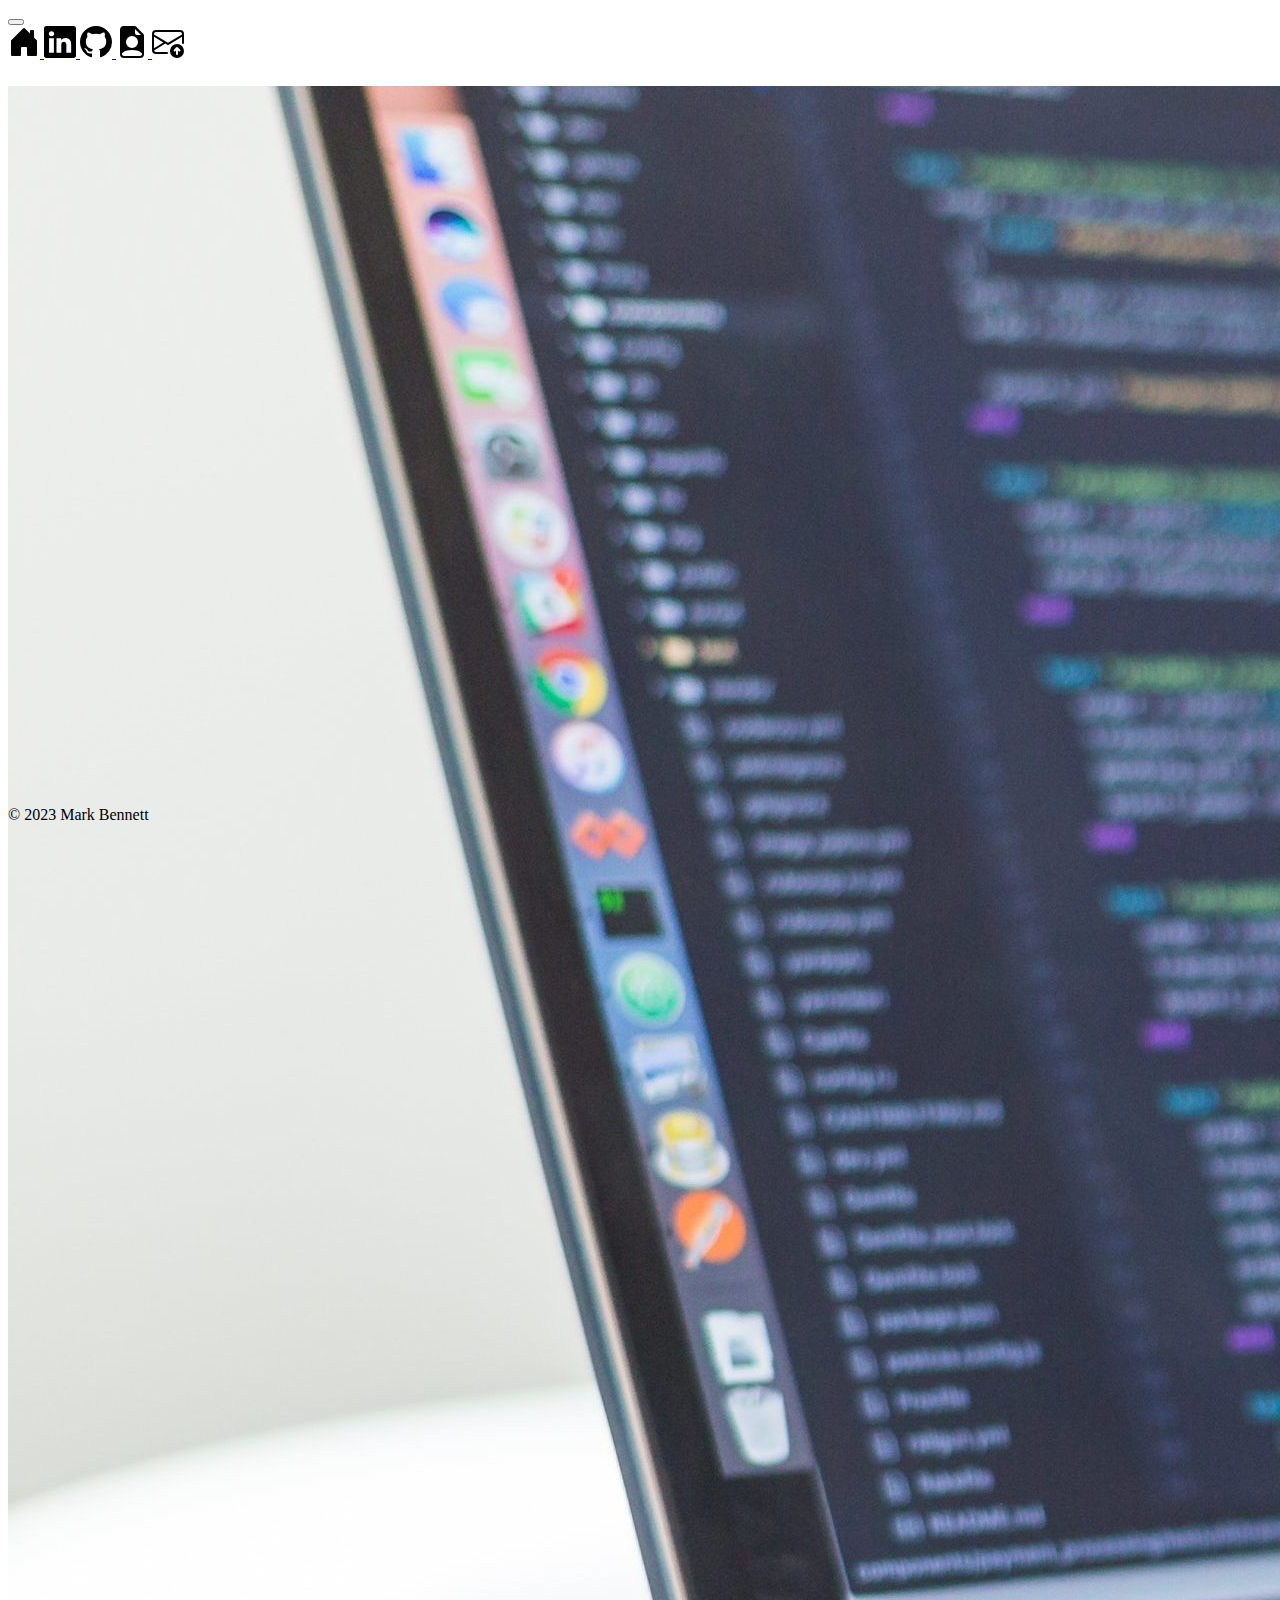
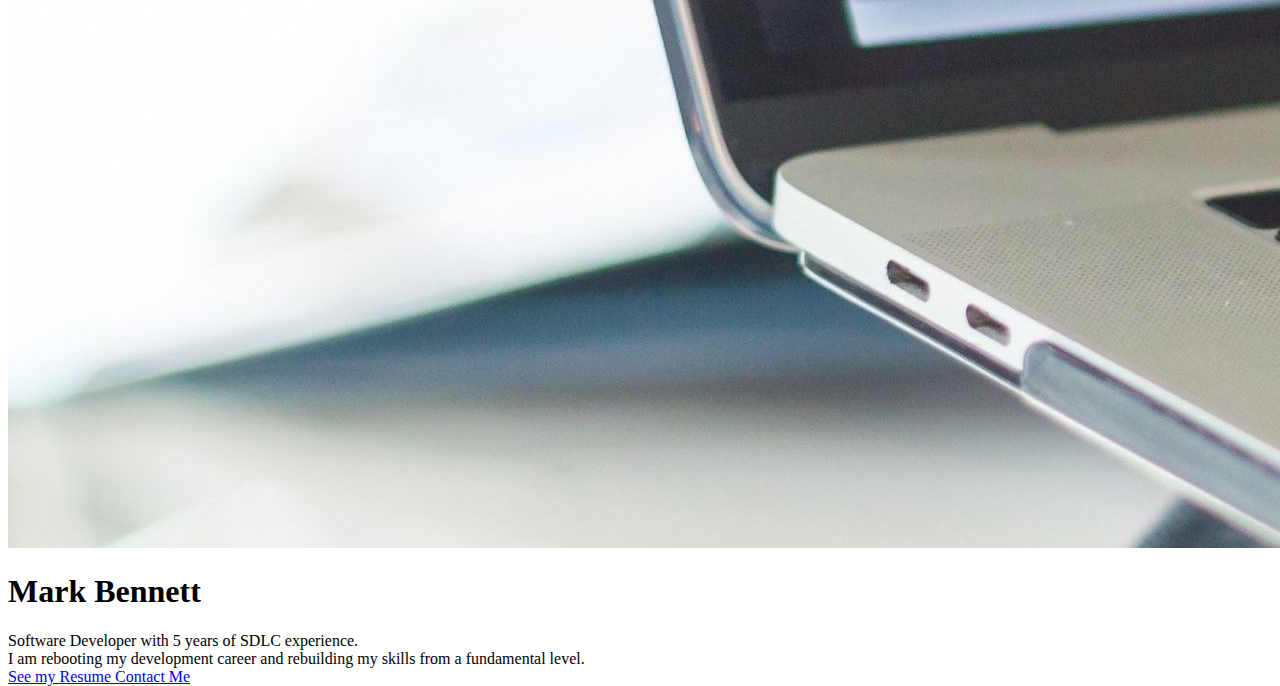
<file: index.html>
<!DOCTYPE html>
<html lang="en">
  <head>
    <meta charset="UTF-8" />
    <meta name="viewport" content="width=device-width, initial-scale=1.0" />
    <title>Mark Bennett | Portfolio</title>
    <link
      href="https://cdn.jsdelivr.net/npm/bootstrap@5.3.2/dist/css/bootstrap.min.css"
      rel="stylesheet"
      integrity="sha384-T3c6CoIi6uLrA9TneNEoa7RxnatzjcDSCmG1MXxSR1GAsXEV/Dwwykc2MPK8M2HN"
      crossorigin="anonymous"
    />
    <link rel="stylesheet" href="./assets/css/style.css" />
  </head>
  <body>
    <!--Navbar-->
    <nav class="nav navbar navbar-expand-sm">
      <div class="container ms-0">
        <!--Nav toggle button-->
        <button
          class="navbar-toggler ms-auto"
          type="button"
          data-bs-toggle="collapse"
          data-bs-target="#n_bar"
          aria-controls="navbarNavAltMarkup"
          aria-label="Toggle navigation"
        >
          <span class="navbar-toggler-icon"></span>
        </button>
        <div class="collapse navbar-collapse" id="n_bar">
          <!--Home Page-->
          <a
            href="#"
            class="nav-link"
            data-toggle="tooltip"
            data-placement="bottom"
            title="Home"
          >
            <svg
              xmlns="http://www.w3.org/2000/svg"
              width="32"
              height="32"
              class="bi bi-house-door-fill"
              viewBox="0 0 16 16"
            >
              <path
                d="M6.5 14.5v-3.505c0-.245.25-.495.5-.495h2c.25 0 .5.25.5.5v3.5a.5.5 0 0 0 .5.5h4a.5.5 0 0 0 .5-.5v-7a.5.5 0 0 0-.146-.354L13 5.793V2.5a.5.5 0 0 0-.5-.5h-1a.5.5 0 0 0-.5.5v1.293L8.354 1.146a.5.5 0 0 0-.708 0l-6 6A.5.5 0 0 0 1.5 7.5v7a.5.5 0 0 0 .5.5h4a.5.5 0 0 0 .5-.5"
              />
            </svg>
          </a>
          <!--LinkedIn Page-->
          <a
            class="nav-link active"
            href="https://www.linkedin.com/in/mark-bennett-jr/"
            data-toggle="tooltip"
            data-placement="bottom"
            title="LinkedIn"
          >
            <svg
              xmlns="http://www.w3.org/2000/svg"
              width="32"
              height="32"
              class="bi bi-linkedin"
              viewBox="0 0 16 16"
            >
              <path
                d="M0 1.146C0 .513.526 0 1.175 0h13.65C15.474 0 16 .513 16 1.146v13.708c0 .633-.526 1.146-1.175 1.146H1.175C.526 16 0 15.487 0 14.854V1.146zm4.943 12.248V6.169H2.542v7.225h2.401m-1.2-8.212c.837 0 1.358-.554 1.358-1.248-.015-.709-.52-1.248-1.342-1.248-.822 0-1.359.54-1.359 1.248 0 .694.521 1.248 1.327 1.248h.016zm4.908 8.212V9.359c0-.216.016-.432.08-.586.173-.431.568-.878 1.232-.878.869 0 1.216.662 1.216 1.634v3.865h2.401V9.25c0-2.22-1.184-3.252-2.764-3.252-1.274 0-1.845.7-2.165 1.193v.025h-.016a5.54 5.54 0 0 1 .016-.025V6.169h-2.4c.03.678 0 7.225 0 7.225h2.4"
              />
            </svg>
          </a>
          <!--GitHub Page-->
          <a
            class="nav-link"
            href="https://github.com/mbennett5516"
            data-toggle="tooltip"
            data-placement="bottom"
            title="GitHub"
          >
            <svg
              xmlns="http://www.w3.org/2000/svg"
              width="32"
              height="32"
              class="bi bi-github"
              viewBox="0 0 16 16"
            >
              <path
                d="M8 0C3.58 0 0 3.58 0 8c0 3.54 2.29 6.53 5.47 7.59.4.07.55-.17.55-.38 0-.19-.01-.82-.01-1.49-2.01.37-2.53-.49-2.69-.94-.09-.23-.48-.94-.82-1.13-.28-.15-.68-.52-.01-.53.63-.01 1.08.58 1.23.82.72 1.21 1.87.87 2.33.66.07-.52.28-.87.51-1.07-1.78-.2-3.64-.89-3.64-3.95 0-.87.31-1.59.82-2.15-.08-.2-.36-1.02.08-2.12 0 0 .67-.21 2.2.82.64-.18 1.32-.27 2-.27.68 0 1.36.09 2 .27 1.53-1.04 2.2-.82 2.2-.82.44 1.1.16 1.92.08 2.12.51.56.82 1.27.82 2.15 0 3.07-1.87 3.75-3.65 3.95.29.25.54.73.54 1.48 0 1.07-.01 1.93-.01 2.2 0 .21.15.46.55.38A8.012 8.012 0 0 0 16 8c0-4.42-3.58-8-8-8"
              />
            </svg>
          </a>
          <!--Resume-->
          <a
            href="./public/resume.html"
            class="nav-link"
            data-toggle="tooltip"
            data-placement="bottom"
            title="My Resume"
          >
            <svg
              xmlns="http://www.w3.org/2000/svg"
              width="32"
              height="32"
              class="bi bi-file-earmark-person-fill"
              viewBox="0 0 16 16"
            >
              <path
                d="M9.293 0H4a2 2 0 0 0-2 2v12a2 2 0 0 0 2 2h8a2 2 0 0 0 2-2V4.707A1 1 0 0 0 13.707 4L10 .293A1 1 0 0 0 9.293 0M9.5 3.5v-2l3 3h-2a1 1 0 0 1-1-1M11 8a3 3 0 1 1-6 0 3 3 0 0 1 6 0m2 5.755V14a1 1 0 0 1-1 1H4a1 1 0 0 1-1-1v-.245S4 12 8 12s5 1.755 5 1.755"
              />
            </svg>
          </a>
          <!--Contact Page-->
          <a
            href="./public/contact.html"
            class="nav-link"
            data-toggle="tooltip"
            data-placement="bottom"
            title="Contact Me"
          >
            <svg
              xmlns="http://www.w3.org/2000/svg"
              width="32"
              height="32"
              class="bi bi-envelope-arrow-up"
              viewBox="0 0 16 16"
            >
              <path
                d="M0 4a2 2 0 0 1 2-2h12a2 2 0 0 1 2 2v4.5a.5.5 0 0 1-1 0V5.383l-7 4.2-1.326-.795-5.64 3.47A1 1 0 0 0 2 13h5.5a.5.5 0 0 1 0 1H2a2 2 0 0 1-2-1.99zm1 7.105 4.708-2.897L1 5.383zM1 4v.217l7 4.2 7-4.2V4a1 1 0 0 0-1-1H2a1 1 0 0 0-1 1"
              />
              <path
                d="M12.5 16a3.5 3.5 0 1 0 0-7 3.5 3.5 0 0 0 0 7m.354-5.354 1.25 1.25a.5.5 0 0 1-.708.708L13 12.207V14a.5.5 0 0 1-1 0v-1.717l-.28.305a.5.5 0 0 1-.737-.676l1.149-1.25a.5.5 0 0 1 .722-.016Z"
              />
            </svg>
          </a>
        </div>
      </div>
    </nav>
    <!--End Navbar-->

    <!--Hero-->
    <section id="hero" class="align-items-center d-flex">
      <div class="container col-xxl-8 px-4 py-5">
        <div
          id="hero-row"
          class="row flex-lg-row-reverse align-items-center g-5 py-5"
        >
          <div class="col-10 col-sm-8 col-lg-6">
            <img
              src="./assets/img/coding-on-laptop.jpg"
              class="d-block mx-lg-auto img-fluid"
              alt="Bootstrap Themes"
              loading="lazy"
            />
          </div>
          <div class="col-lg-6">
            <h1 class="display-5 fw-bold text-body-emphasis lh-1 mb-3">
              Mark Bennett
            </h1>
            <p class="lead">
              Software Developer with 5 years of SDLC experience.
            </p>
            <p>
              I am rebooting my development career and rebuilding my skills from
              a fundamental level.
            </p>
            <a href="./public/resume.html" class="btn btn-outline-dark">
              See my Resume
            </a>
            <a href="./public/contact.html" class="btn btn-outline-dark">
              Contact Me
            </a>
          </div>
        </div>
      </div>
    </section>
    <!--End Hero-->
    <!-- Footer -->
    <footer class="footer py-3 text-center fixed-bottom text-white">
      © 2023 Mark Bennett
    </footer>
    <!-- End Footer -->
    <!--External JS-->
    <script
      src="https://cdn.jsdelivr.net/npm/bootstrap@5.1.3/dist/js/bootstrap.bundle.min.js"
      integrity="sha384-ka7Sk0Gln4gmtz2MlQnikT1wXgYsOg+OMhuP+IlRH9sENBO0LRn5q+8nbTov4+1p"
      crossorigin="anonymous"
    ></script>
  </body>
</html>
</file>
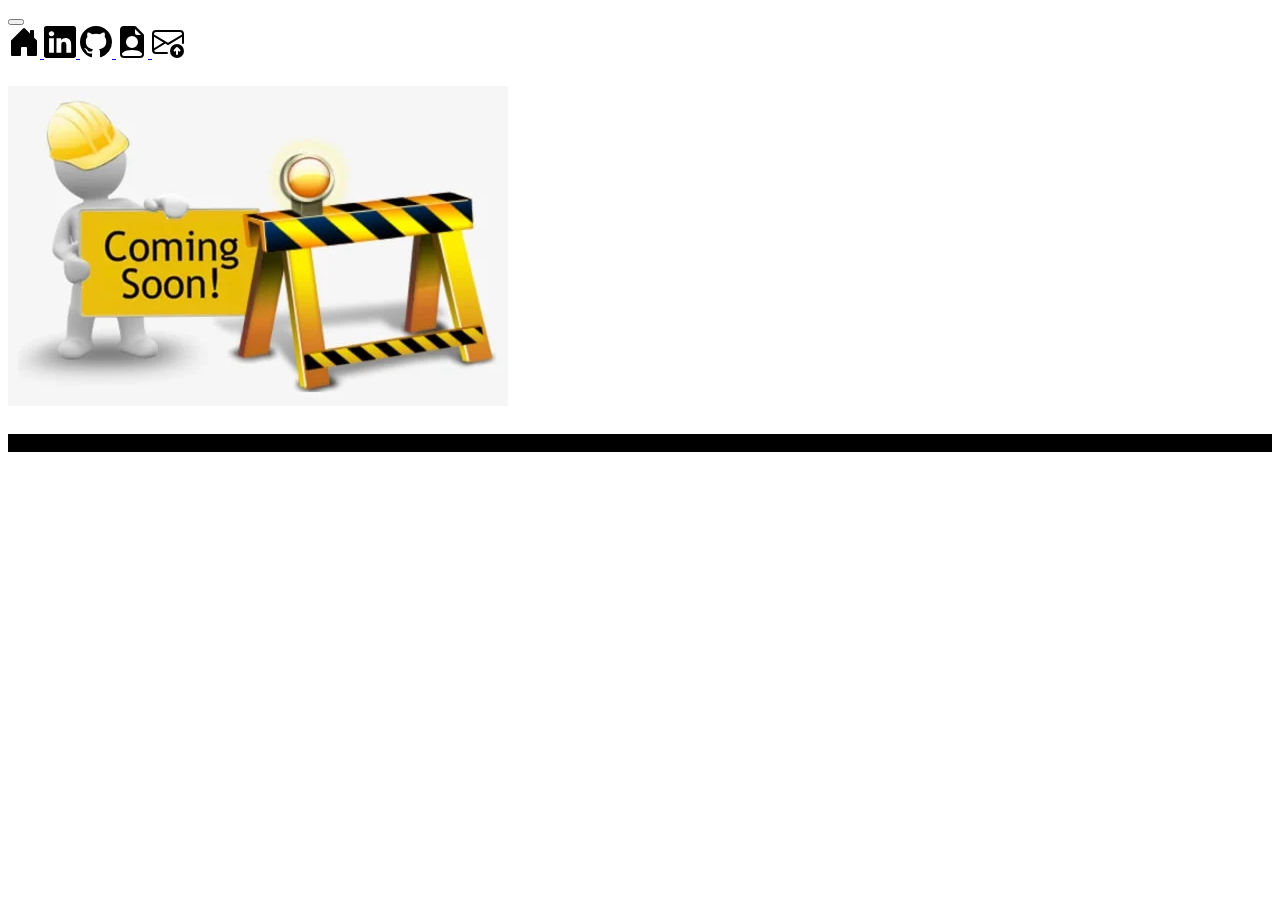
<file: public/contact.html>
<!DOCTYPE html>
<html lang="en">
  <head>
    <meta charset="UTF-8" />
    <meta name="viewport" content="width=device-width, initial-scale=1.0" />
    <title>Mark Bennett | Contact Me</title>
    <link
      href="https://cdn.jsdelivr.net/npm/bootstrap@5.3.2/dist/css/bootstrap.min.css"
      rel="stylesheet"
      integrity="sha384-T3c6CoIi6uLrA9TneNEoa7RxnatzjcDSCmG1MXxSR1GAsXEV/Dwwykc2MPK8M2HN"
      crossorigin="anonymous"
    />
    <link rel="stylesheet" href="../assets/css/style.css" />
  </head>
  <body>
    <!--Navbar-->
    <nav class="nav navbar navbar-expand-sm">
      <div class="container ms-0">
        <!--Nav toggle button-->
        <button
          class="navbar-toggler ms-auto"
          type="button"
          data-bs-toggle="collapse"
          data-bs-target="#n_bar"
          aria-controls="navbarNavAltMarkup"
          aria-label="Toggle navigation"
        >
          <span class="navbar-toggler-icon"></span>
        </button>
        <div class="collapse navbar-collapse" id="n_bar">
          <!--Home Page-->
          <a
            href="../index.html"
            class="nav-link"
            data-toggle="tooltip"
            data-placement="bottom"
            title="Home"
          >
            <svg
              xmlns="http://www.w3.org/2000/svg"
              width="32"
              height="32"
              class="bi bi-house-door-fill"
              viewBox="0 0 16 16"
            >
              <path
                d="M6.5 14.5v-3.505c0-.245.25-.495.5-.495h2c.25 0 .5.25.5.5v3.5a.5.5 0 0 0 .5.5h4a.5.5 0 0 0 .5-.5v-7a.5.5 0 0 0-.146-.354L13 5.793V2.5a.5.5 0 0 0-.5-.5h-1a.5.5 0 0 0-.5.5v1.293L8.354 1.146a.5.5 0 0 0-.708 0l-6 6A.5.5 0 0 0 1.5 7.5v7a.5.5 0 0 0 .5.5h4a.5.5 0 0 0 .5-.5"
              />
            </svg>
          </a>
          <!--LinkedIn Page-->
          <a
            class="nav-link active"
            href="https://www.linkedin.com/in/mark-bennett-jr/"
            data-toggle="tooltip"
            data-placement="bottom"
            title="LinkedIn"
          >
            <svg
              xmlns="http://www.w3.org/2000/svg"
              width="32"
              height="32"
              class="bi bi-linkedin"
              viewBox="0 0 16 16"
            >
              <path
                d="M0 1.146C0 .513.526 0 1.175 0h13.65C15.474 0 16 .513 16 1.146v13.708c0 .633-.526 1.146-1.175 1.146H1.175C.526 16 0 15.487 0 14.854V1.146zm4.943 12.248V6.169H2.542v7.225h2.401m-1.2-8.212c.837 0 1.358-.554 1.358-1.248-.015-.709-.52-1.248-1.342-1.248-.822 0-1.359.54-1.359 1.248 0 .694.521 1.248 1.327 1.248h.016zm4.908 8.212V9.359c0-.216.016-.432.08-.586.173-.431.568-.878 1.232-.878.869 0 1.216.662 1.216 1.634v3.865h2.401V9.25c0-2.22-1.184-3.252-2.764-3.252-1.274 0-1.845.7-2.165 1.193v.025h-.016a5.54 5.54 0 0 1 .016-.025V6.169h-2.4c.03.678 0 7.225 0 7.225h2.4"
              />
            </svg>
          </a>
          <!--GitHub Page-->
          <a
            class="nav-link"
            href="https://github.com/mbennett5516"
            data-toggle="tooltip"
            data-placement="bottom"
            title="GitHub"
          >
            <svg
              xmlns="http://www.w3.org/2000/svg"
              width="32"
              height="32"
              class="bi bi-github"
              viewBox="0 0 16 16"
            >
              <path
                d="M8 0C3.58 0 0 3.58 0 8c0 3.54 2.29 6.53 5.47 7.59.4.07.55-.17.55-.38 0-.19-.01-.82-.01-1.49-2.01.37-2.53-.49-2.69-.94-.09-.23-.48-.94-.82-1.13-.28-.15-.68-.52-.01-.53.63-.01 1.08.58 1.23.82.72 1.21 1.87.87 2.33.66.07-.52.28-.87.51-1.07-1.78-.2-3.64-.89-3.64-3.95 0-.87.31-1.59.82-2.15-.08-.2-.36-1.02.08-2.12 0 0 .67-.21 2.2.82.64-.18 1.32-.27 2-.27.68 0 1.36.09 2 .27 1.53-1.04 2.2-.82 2.2-.82.44 1.1.16 1.92.08 2.12.51.56.82 1.27.82 2.15 0 3.07-1.87 3.75-3.65 3.95.29.25.54.73.54 1.48 0 1.07-.01 1.93-.01 2.2 0 .21.15.46.55.38A8.012 8.012 0 0 0 16 8c0-4.42-3.58-8-8-8"
              />
            </svg>
          </a>
          <!--Resume-->
          <a
            href="./resume.html"
            class="nav-link"
            data-toggle="tooltip"
            data-placement="bottom"
            title="My Resume"
          >
            <svg
              xmlns="http://www.w3.org/2000/svg"
              width="32"
              height="32"
              class="bi bi-file-earmark-person-fill"
              viewBox="0 0 16 16"
            >
              <path
                d="M9.293 0H4a2 2 0 0 0-2 2v12a2 2 0 0 0 2 2h8a2 2 0 0 0 2-2V4.707A1 1 0 0 0 13.707 4L10 .293A1 1 0 0 0 9.293 0M9.5 3.5v-2l3 3h-2a1 1 0 0 1-1-1M11 8a3 3 0 1 1-6 0 3 3 0 0 1 6 0m2 5.755V14a1 1 0 0 1-1 1H4a1 1 0 0 1-1-1v-.245S4 12 8 12s5 1.755 5 1.755"
              />
            </svg>
          </a>
          <!--Contact Page-->
          <a
            href="./contact.html"
            class="nav-link"
            data-toggle="tooltip"
            data-placement="bottom"
            title="Contact Me"
          >
            <svg
              xmlns="http://www.w3.org/2000/svg"
              width="32"
              height="32"
              class="bi bi-envelope-arrow-up"
              viewBox="0 0 16 16"
            >
              <path
                d="M0 4a2 2 0 0 1 2-2h12a2 2 0 0 1 2 2v4.5a.5.5 0 0 1-1 0V5.383l-7 4.2-1.326-.795-5.64 3.47A1 1 0 0 0 2 13h5.5a.5.5 0 0 1 0 1H2a2 2 0 0 1-2-1.99zm1 7.105 4.708-2.897L1 5.383zM1 4v.217l7 4.2 7-4.2V4a1 1 0 0 0-1-1H2a1 1 0 0 0-1 1"
              />
              <path
                d="M12.5 16a3.5 3.5 0 1 0 0-7 3.5 3.5 0 0 0 0 7m.354-5.354 1.25 1.25a.5.5 0 0 1-.708.708L13 12.207V14a.5.5 0 0 1-1 0v-1.717l-.28.305a.5.5 0 0 1-.737-.676l1.149-1.25a.5.5 0 0 1 .722-.016Z"
              />
            </svg>
          </a>
        </div>
      </div>
    </nav>
    <!--End Navbar-->
    <div class="container text-center align-items-center"><img src="../assets/img/coming-soon.jpg" alt="coming soon"></div>
    
    <!-- Footer -->
    <footer class="footer py-3 text-center fixed-bottom text-white">
      © 2023 Mark Bennett
    </footer>
    <!-- End Footer -->
    <!--External JS-->
    <script
      src="https://cdn.jsdelivr.net/npm/bootstrap@5.1.3/dist/js/bootstrap.bundle.min.js"
      integrity="sha384-ka7Sk0Gln4gmtz2MlQnikT1wXgYsOg+OMhuP+IlRH9sENBO0LRn5q+8nbTov4+1p"
      crossorigin="anonymous"
    ></script>
  </body>
</html>
</file>
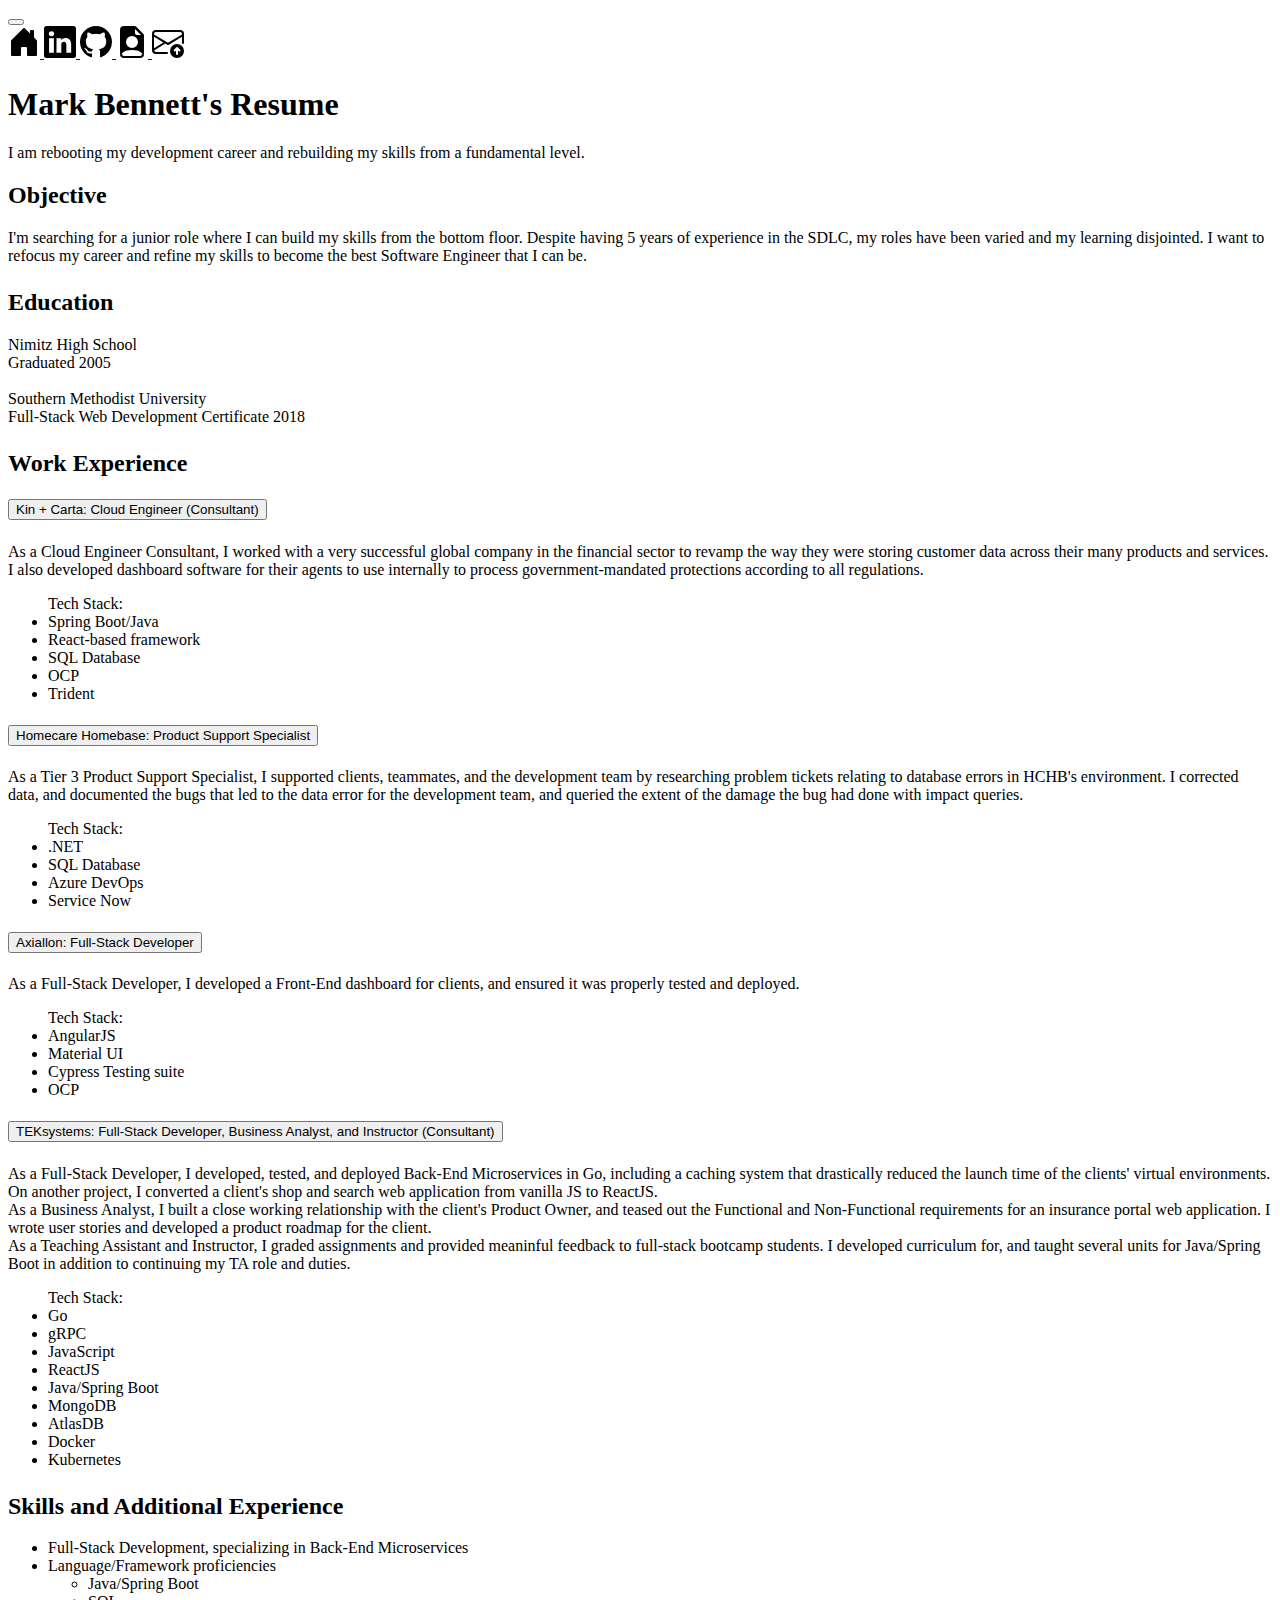
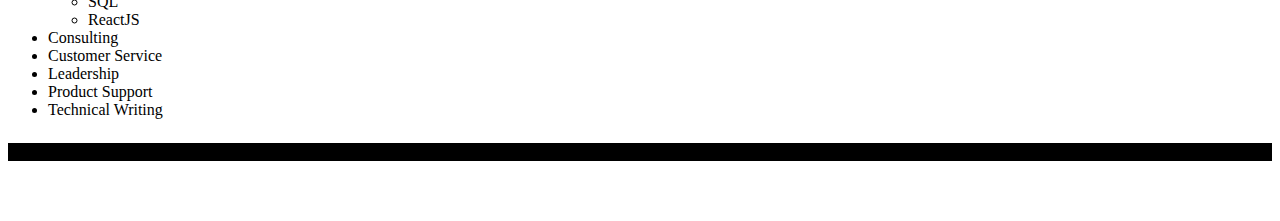
<file: public/resume.html>
<!DOCTYPE html>
<html lang="en">
  <head>
    <meta charset="UTF-8" />
    <meta name="viewport" content="width=device-width, initial-scale=1.0" />
    <title>Mark Bennett | Resume</title>
    <link
      href="https://cdn.jsdelivr.net/npm/bootstrap@5.3.2/dist/css/bootstrap.min.css"
      rel="stylesheet"
      integrity="sha384-T3c6CoIi6uLrA9TneNEoa7RxnatzjcDSCmG1MXxSR1GAsXEV/Dwwykc2MPK8M2HN"
      crossorigin="anonymous"
    />
    <link rel="stylesheet" href="../assets/css/style.css" />
  </head>
  <body>
    <!--Navbar-->
    <nav class="nav navbar navbar-expand-sm">
      <div class="container ms-0">
        <!--Nav toggle button-->
        <button
          class="navbar-toggler ms-auto"
          type="button"
          data-bs-toggle="collapse"
          data-bs-target="#n_bar"
          aria-controls="navbarNavAltMarkup"
          aria-label="Toggle navigation"
        >
          <span class="navbar-toggler-icon"></span>
        </button>
        <div class="collapse navbar-collapse" id="n_bar">
          <!--Home Page-->
          <a
            href="../index.html"
            class="nav-link"
            data-toggle="tooltip"
            data-placement="bottom"
            title="Home"
          >
            <svg
              xmlns="http://www.w3.org/2000/svg"
              width="32"
              height="32"
              class="bi bi-house-door-fill"
              viewBox="0 0 16 16"
            >
              <path
                d="M6.5 14.5v-3.505c0-.245.25-.495.5-.495h2c.25 0 .5.25.5.5v3.5a.5.5 0 0 0 .5.5h4a.5.5 0 0 0 .5-.5v-7a.5.5 0 0 0-.146-.354L13 5.793V2.5a.5.5 0 0 0-.5-.5h-1a.5.5 0 0 0-.5.5v1.293L8.354 1.146a.5.5 0 0 0-.708 0l-6 6A.5.5 0 0 0 1.5 7.5v7a.5.5 0 0 0 .5.5h4a.5.5 0 0 0 .5-.5"
              />
            </svg>
          </a>
          <!--LinkedIn Page-->
          <a
            class="nav-link active"
            href="https://www.linkedin.com/in/mark-bennett-jr/"
            data-toggle="tooltip"
            data-placement="bottom"
            title="LinkedIn"
          >
            <svg
              xmlns="http://www.w3.org/2000/svg"
              width="32"
              height="32"
              class="bi bi-linkedin"
              viewBox="0 0 16 16"
            >
              <path
                d="M0 1.146C0 .513.526 0 1.175 0h13.65C15.474 0 16 .513 16 1.146v13.708c0 .633-.526 1.146-1.175 1.146H1.175C.526 16 0 15.487 0 14.854V1.146zm4.943 12.248V6.169H2.542v7.225h2.401m-1.2-8.212c.837 0 1.358-.554 1.358-1.248-.015-.709-.52-1.248-1.342-1.248-.822 0-1.359.54-1.359 1.248 0 .694.521 1.248 1.327 1.248h.016zm4.908 8.212V9.359c0-.216.016-.432.08-.586.173-.431.568-.878 1.232-.878.869 0 1.216.662 1.216 1.634v3.865h2.401V9.25c0-2.22-1.184-3.252-2.764-3.252-1.274 0-1.845.7-2.165 1.193v.025h-.016a5.54 5.54 0 0 1 .016-.025V6.169h-2.4c.03.678 0 7.225 0 7.225h2.4"
              />
            </svg>
          </a>
          <!--GitHub Page-->
          <a
            class="nav-link"
            href="https://github.com/mbennett5516"
            data-toggle="tooltip"
            data-placement="bottom"
            title="GitHub"
          >
            <svg
              xmlns="http://www.w3.org/2000/svg"
              width="32"
              height="32"
              class="bi bi-github"
              viewBox="0 0 16 16"
            >
              <path
                d="M8 0C3.58 0 0 3.58 0 8c0 3.54 2.29 6.53 5.47 7.59.4.07.55-.17.55-.38 0-.19-.01-.82-.01-1.49-2.01.37-2.53-.49-2.69-.94-.09-.23-.48-.94-.82-1.13-.28-.15-.68-.52-.01-.53.63-.01 1.08.58 1.23.82.72 1.21 1.87.87 2.33.66.07-.52.28-.87.51-1.07-1.78-.2-3.64-.89-3.64-3.95 0-.87.31-1.59.82-2.15-.08-.2-.36-1.02.08-2.12 0 0 .67-.21 2.2.82.64-.18 1.32-.27 2-.27.68 0 1.36.09 2 .27 1.53-1.04 2.2-.82 2.2-.82.44 1.1.16 1.92.08 2.12.51.56.82 1.27.82 2.15 0 3.07-1.87 3.75-3.65 3.95.29.25.54.73.54 1.48 0 1.07-.01 1.93-.01 2.2 0 .21.15.46.55.38A8.012 8.012 0 0 0 16 8c0-4.42-3.58-8-8-8"
              />
            </svg>
          </a>
          <!--Resume-->
          <a
            href="./resume.html"
            class="nav-link"
            data-toggle="tooltip"
            data-placement="bottom"
            title="My Resume"
          >
            <svg
              xmlns="http://www.w3.org/2000/svg"
              width="32"
              height="32"
              class="bi bi-file-earmark-person-fill"
              viewBox="0 0 16 16"
            >
              <path
                d="M9.293 0H4a2 2 0 0 0-2 2v12a2 2 0 0 0 2 2h8a2 2 0 0 0 2-2V4.707A1 1 0 0 0 13.707 4L10 .293A1 1 0 0 0 9.293 0M9.5 3.5v-2l3 3h-2a1 1 0 0 1-1-1M11 8a3 3 0 1 1-6 0 3 3 0 0 1 6 0m2 5.755V14a1 1 0 0 1-1 1H4a1 1 0 0 1-1-1v-.245S4 12 8 12s5 1.755 5 1.755"
              />
            </svg>
          </a>
          <!--Contact Page-->
          <a
            href="./contact.html"
            class="nav-link"
            data-toggle="tooltip"
            data-placement="bottom"
            title="Contact Me"
          >
            <svg
              xmlns="http://www.w3.org/2000/svg"
              width="32"
              height="32"
              class="bi bi-envelope-arrow-up"
              viewBox="0 0 16 16"
            >
              <path
                d="M0 4a2 2 0 0 1 2-2h12a2 2 0 0 1 2 2v4.5a.5.5 0 0 1-1 0V5.383l-7 4.2-1.326-.795-5.64 3.47A1 1 0 0 0 2 13h5.5a.5.5 0 0 1 0 1H2a2 2 0 0 1-2-1.99zm1 7.105 4.708-2.897L1 5.383zM1 4v.217l7 4.2 7-4.2V4a1 1 0 0 0-1-1H2a1 1 0 0 0-1 1"
              />
              <path
                d="M12.5 16a3.5 3.5 0 1 0 0-7 3.5 3.5 0 0 0 0 7m.354-5.354 1.25 1.25a.5.5 0 0 1-.708.708L13 12.207V14a.5.5 0 0 1-1 0v-1.717l-.28.305a.5.5 0 0 1-.737-.676l1.149-1.25a.5.5 0 0 1 .722-.016Z"
              />
            </svg>
          </a>
        </div>
      </div>
    </nav>
    <!--End Navbar-->
    <!--Hero-->
    <div class="px-4 py-5 my-5 text-center">
      <h1 class="display-5 fw-bold text-body-emphasis">
        Mark Bennett's Resume
      </h1>
      <div class="col-lg-6 mx-auto">
        <p class="lead mb-4">
          I am rebooting my development career and rebuilding my skills from a
          fundamental level.
        </p>
      </div>
    </div>
    <!--End Hero-->
    <!--Objective-->
    <div class="container" id="objective">
      <h2 class="text-decoration-underline">Objective</h2>
      <p>
        I'm searching for a junior role where I can build my skills from the
        bottom floor. Despite having 5 years of experience in the SDLC, my roles
        have been varied and my learning disjointed. I want to refocus my career
        and refine my skills to become the best Software Engineer that I can be.
      </p>
    </div>
    <!--End Objective-->
    <!--Education-->
    <div class="container" id="education">
      <h2 class="text-decoration-underline">Education</h2>
      <p>
        Nimitz High School
        <br />
        Graduated 2005
        <br />
        <br />
        Southern Methodist University
        <br />
        Full-Stack Web Development Certificate 2018
      </p>
    </div>
    <!--End Education-->
    <!-- Work Experience -->
    <div class="container" id="experience">
      <h2 class="text-decoration-underline">Work Experience</h2>
      <div class="accordion" id="experience-accordion">
        <!-- Kin + Carta -->
        <div class="card" id="KC">
          <div class="card-header" id="headingOne">
            <h5 class="mb-0">
              <button
                class="btn btn-link"
                type="button"
                data-bs-toggle="collapse"
                data-bs-target="#collapseOne"
                aria-expanded="true"
                aria-controls="collapseOne"
              >
                Kin + Carta: Cloud Engineer (Consultant)
              </button>
            </h5>
          </div>

          <div
            id="collapseOne"
            class="collapse show"
            aria-labelledby="headingOne"
            data-bs-parent="#experience-accordion"
          >
            <div class="card-body">
              <p>
                <span class="lead">As a Cloud Engineer Consultant,</span>
                I worked with a very successful global company in the financial
                sector to revamp the way they were storing customer data across
                their many products and services. I also developed dashboard
                software for their agents to use internally to process
                government-mandated protections according to all regulations.
              </p>
              <ul>
                <span class="lead">Tech Stack:</span>
                <li>Spring Boot/Java</li>
                <li>React-based framework</li>
                <li>SQL Database</li>
                <li>OCP</li>
                <li>Trident</li>
              </ul>
            </div>
          </div>
        </div>
        <!-- HCHB -->
        <div class="card" id="HCHB">
          <div class="card-header" id="headingTwo">
            <h5 class="mb-0">
              <button
                class="btn btn-link collapsed"
                type="button"
                data-bs-toggle="collapse"
                data-bs-target="#collapseTwo"
                aria-expanded="false"
                aria-controls="collapseTwo"
              >
                Homecare Homebase: Product Support Specialist
              </button>
            </h5>
          </div>
          <div
            id="collapseTwo"
            class="collapse"
            aria-labelledby="headingTwo"
            data-bs-parent="#experience-accordion"
          >
            <div class="card-body">
              <p>
                <span class="lead">
                  As a Tier 3 Product Support Specialist,
                </span>
                I supported clients, teammates, and the development team by
                researching problem tickets relating to database errors in
                HCHB's environment. I corrected data, and documented the bugs
                that led to the data error for the development team, and queried
                the extent of the damage the bug had done with impact queries.
              </p>
              <ul>
                <span class="lead">Tech Stack:</span>
                <li>.NET</li>
                <li>SQL Database</li>
                <li>Azure DevOps</li>
                <li>Service Now</li>
              </ul>
            </div>
          </div>
        </div>
        <!-- Axiallon -->
        <div class="card" id="Axiallon">
          <div class="card-header" id="headingThree">
            <h5 class="mb-0">
              <button
                class="btn btn-link collapsed"
                type="button"
                data-bs-toggle="collapse"
                data-bs-target="#collapseThree"
                aria-expanded="false"
                aria-controls="collapseThree"
              >
                Axiallon: Full-Stack Developer
              </button>
            </h5>
          </div>
          <div
            id="collapseThree"
            class="collapse"
            aria-labelledby="headingThree"
            data-bs-parent="#experience-accordion"
          >
            <div class="card-body">
              <p>
                <span class="lead">As a Full-Stack Developer,</span>
                I developed a Front-End dashboard for clients, and ensured it
                was properly tested and deployed.
              </p>
              <ul>
                <span class="lead">Tech Stack:</span>
                <li>AngularJS</li>
                <li>Material UI</li>
                <li>Cypress Testing suite</li>
                <li>OCP</li>
              </ul>
            </div>
          </div>
        </div>
        <!-- TEKsystems -->
        <div class="card" id="TEK">
          <div class="card-header" id="headingFour">
            <h5 class="mb-0">
              <button
                class="btn btn-link collapsed"
                type="button"
                data-bs-toggle="collapse"
                data-bs-target="#collapseFour"
                aria-expanded="false"
                aria-controls="collapseFour"
              >
                TEKsystems: Full-Stack Developer, Business Analyst, and
                Instructor (Consultant)
              </button>
            </h5>
          </div>
          <div
            id="collapseFour"
            class="collapse"
            aria-labelledby="headingFour"
            data-bs-parent="#experience-accordion"
          >
            <div class="card-body">
              <p>
                <span class="lead">As a Full-Stack Developer,</span>
                I developed, tested, and deployed Back-End Microservices in Go,
                including a caching system that drastically reduced the launch
                time of the clients' virtual environments. On another project, I
                converted a client's shop and search web application from
                vanilla JS to ReactJS.
              </p>
              <p>
                <span class="lead">As a Business Analyst,</span>
                I built a close working relationship with the client's Product
                Owner, and teased out the Functional and Non-Functional
                requirements for an insurance portal web application. I wrote
                user stories and developed a product roadmap for the client.
              </p>
              <p>
                <span class="lead">
                  As a Teaching Assistant and Instructor,
                </span>
                I graded assignments and provided meaninful feedback to
                full-stack bootcamp students. I developed curriculum for, and
                taught several units for Java/Spring Boot in addition to
                continuing my TA role and duties.
              </p>
              <ul>
                <span class="lead">Tech Stack:</span>
                <li>Go</li>
                <li>gRPC</li>
                <li>JavaScript</li>
                <li>ReactJS</li>
                <li>Java/Spring Boot</li>
                <li>MongoDB</li>
                <li>AtlasDB</li>
                <li>Docker</li>
                <li>Kubernetes</li>
              </ul>
            </div>
          </div>
        </div>
      </div>
    </div>
    <!-- End Work Experience -->
    <!-- Skills -->
    <div class="container">
      <h2 class="text-decoration-underline">
        Skills and Additional Experience
      </h2>
      <ul class="list-group">
        <li class="list-group-item">
          Full-Stack Development, specializing in Back-End Microservices
        </li>
        <li class="list-group-item">
          Language/Framework proficiencies
          <ul class="list-group">
            <li class="list-group-item">Java/Spring Boot</li>
            <li class="list-group-item">SQL</li>
            <li class="list-group-item">ReactJS</li>
          </ul>
        </li>
        <li class="list-group-item">Consulting</li>
        <li class="list-group-item">Customer Service</li>
        <li class="list-group-item">Leadership</li>
        <li class="list-group-item">Product Support</li>
        <li class="list-group-item">Technical Writing</li>
      </ul>
    </div>
    <!-- End Skills -->
    <!-- Footer -->

    <footer class="footer py-3 text-center fixed-bottom text-white">
      © 2023 Mark Bennett
    </footer>
    <!-- End Footer -->
    <!--External JS-->
    <script
      src="https://cdn.jsdelivr.net/npm/bootstrap@5.1.3/dist/js/bootstrap.bundle.min.js"
      integrity="sha384-ka7Sk0Gln4gmtz2MlQnikT1wXgYsOg+OMhuP+IlRH9sENBO0LRn5q+8nbTov4+1p"
      crossorigin="anonymous"
    ></script>
  </body>
</html>
</file>
<file: assets/css/style.css>
body {
    margin-bottom: 60px;
}

p {
    padding: 0;
    margin: 0;
}

#hero {
    height: 80vh;
}

.container {
    margin-bottom: 1.5rem;
}

.footer {
    background-color: black;
}
</file>
